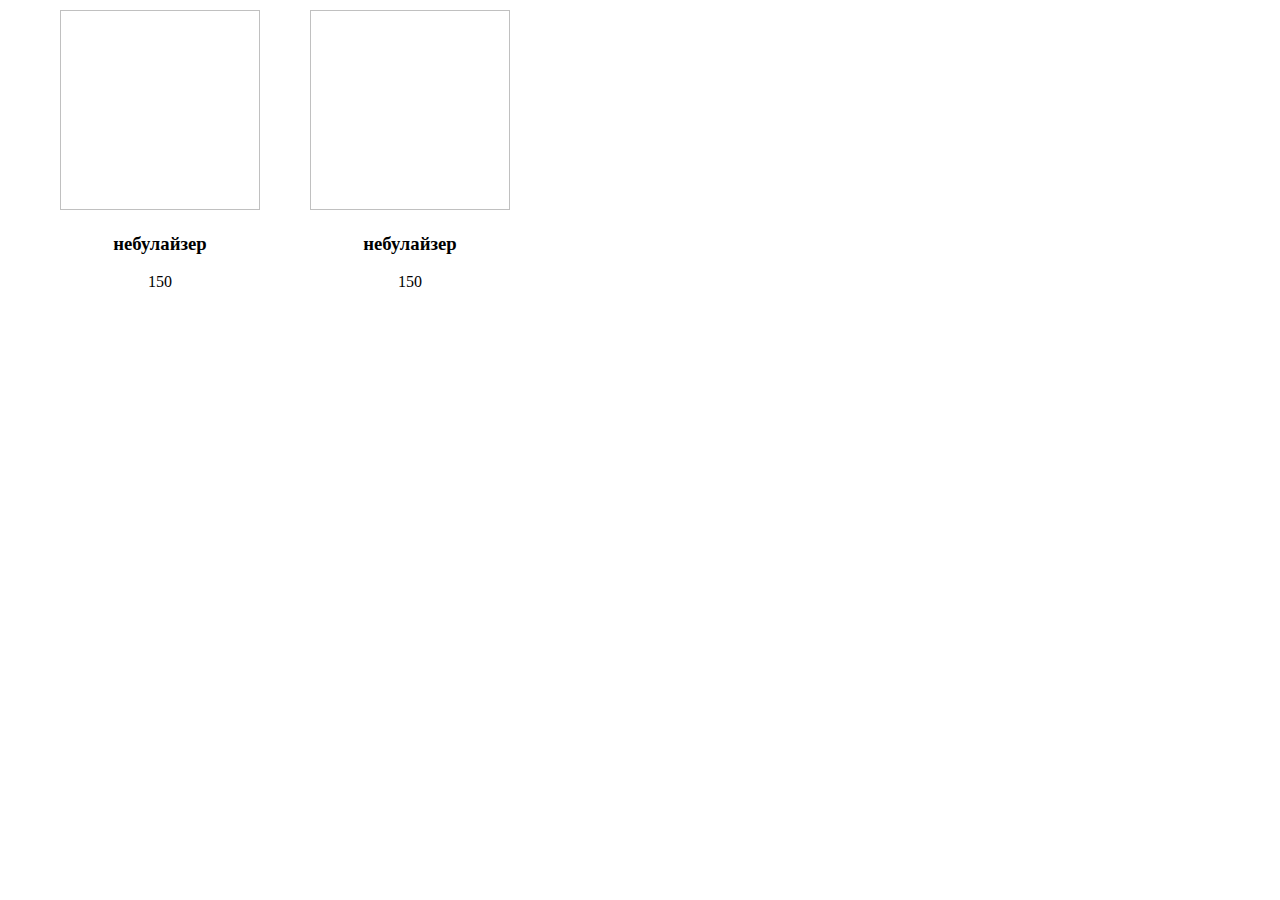
<file: partner.html>
<!DOCTYPE html>
<html lang="en">

<head>
    <meta charset="UTF-8">
    <meta http-equiv="X-UA-Compatible" content="IE=edge">
    <meta name="viewport" content="width=device-width, initial-scale=1.0">
    <link rel="stylesheet" href="./index.html">
    <link rel="stylesheet" href="./css/style.css">

    <title>Medmag2</title>
</head>

<body>
    <div class="parens" id="parens"></div>

    <script src="./js/parens.js"></script>
</body>

</html>
</file>
<file: css/style.css>
body{
    color: black;
    margin: 10px;
}

.container{
    max-width: 1200px;
    margin: 0;
    
}
.pole{
    display: flex;
    text-align: center;
    justify-content: space-between;
    margin-left: 40px;
}
.medicalEquipment1{
    margin-left: 50px;
}
.medicalEquipment2{
    margin-left: 50px;
}
.medicalEquipment3{
    margin-left: 50px;
}
.card{
    display: block;
    width: 300px;
}
.img{
    width: 200px;
    height: 200px;
}
.parens{
    display: flex;
    text-align: center;
    margin-left: 50px;
}

.cardParens1{
    display: flex;
}
.cardParens2{
    display: flex;
    margin-left: 50px;
}

.parensImg{
    width: 200px;
    height: 200px;
}
</file>
